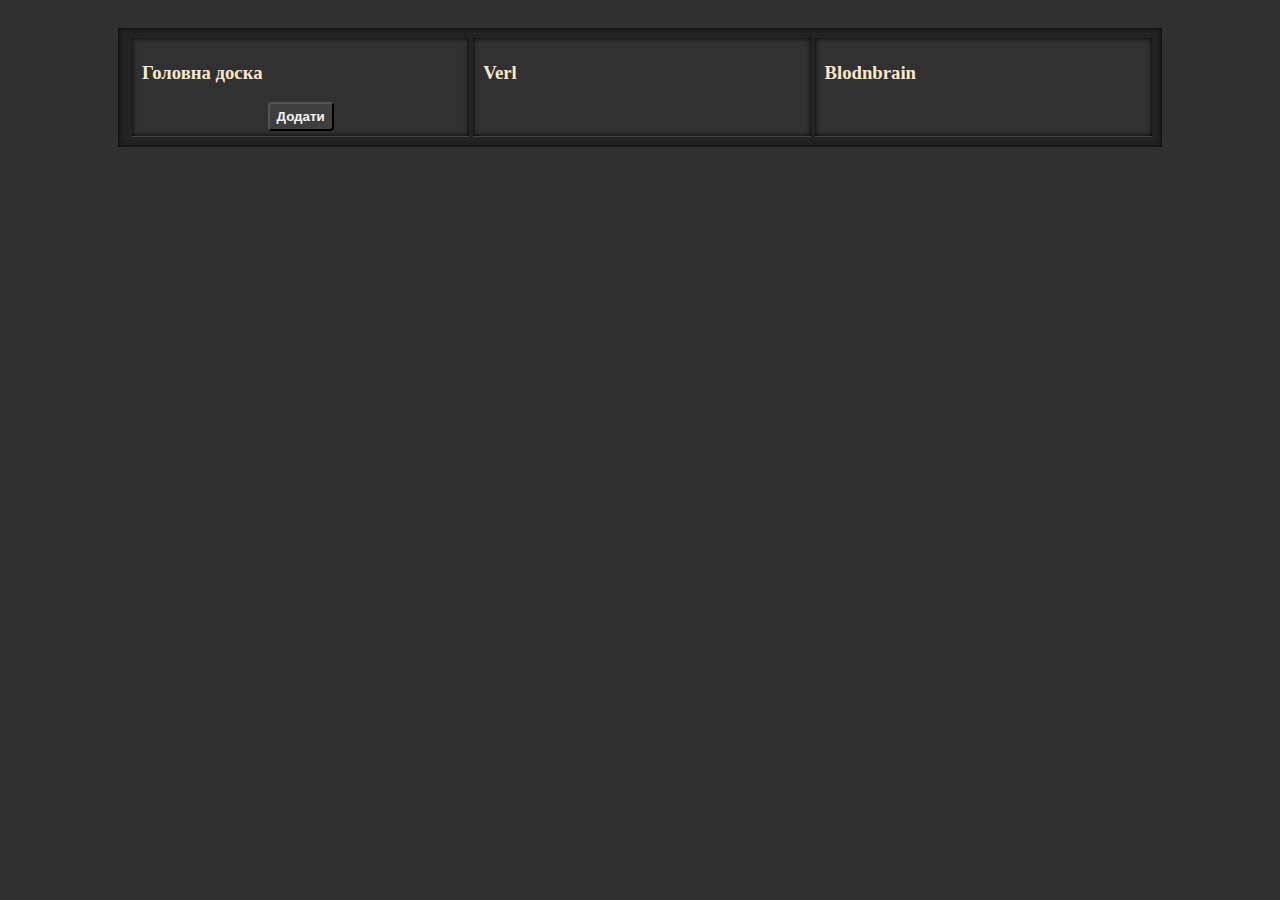
<file: index.html>
<!DOCTYPE html>
<html lang="en">
<head>
  <meta charset="UTF-8">
  <meta name="viewport" content="width=device-width, initial-scale=1.0">
  <title>Todo planner</title>
  <link rel="stylesheet" href="css/factorio.css">
  <link rel="stylesheet" href="css/main.css">
</head>
<body class="f-dark-3-neutral">
  <header>
    <div class="container">
      <!-- <a href="#">Мої схеми</a> -->
    </div>
  </header>
  <div class="container f-dark-5-bot">

    <div class="board">

    </div>

    <div class="main-tasks tasks f-dark-3-bot">
      <h3>Головна доска</h3>
      <div class="main-tasks__content" id="main-tasks"></div>
      <div class="main-tasks__button">
        <button id="openModalBtn">Додати</button>
      </div>
    </div>

    <div class="verl-tasks tasks f-dark-3-bot">
      <h3>Verl</h3>
      <div class="verl-tasks__content" id="verl-tasks"></div>
    </div>

    <div class="blondbrain-tasks tasks f-dark-3-bot">
      <h3>Blodnbrain</h3>
      <div class="blondbrain-tasks__content" id="blondbrain-tasks"></div>
    </div>
  </div>

  <!-- Модальное окно -->
  <div id="myModal" class="modal">
    <div class="modal-content f-light-3-top">
      <button class="close-modal-btn" id="closeModalBtn">X</button>
      <p><input id="form_task_title" class="f-dark-3-bot" type="text" placeholder="Назва задачі"></p>
      <p><textarea id="form_task_description" class="f-dark-3-bot" placeholder="Опис задачі"></textarea></p>
      <p>
        <select class="f-dark-3-bot" name="" id="form_task_owner" style="color: white;">
          <option value="Main">До головної</option>
          <option value="Verl">Verl</option>
          <option value="Blondbrain">Blondbrain</option>
        </select>
      </p>
      <button class="add-modal-btn" id="addTaskBtn">Додати</button>
      
    </div>
  </div>

  <script src="js/main.js"></script>
</body>
</html>
</file>
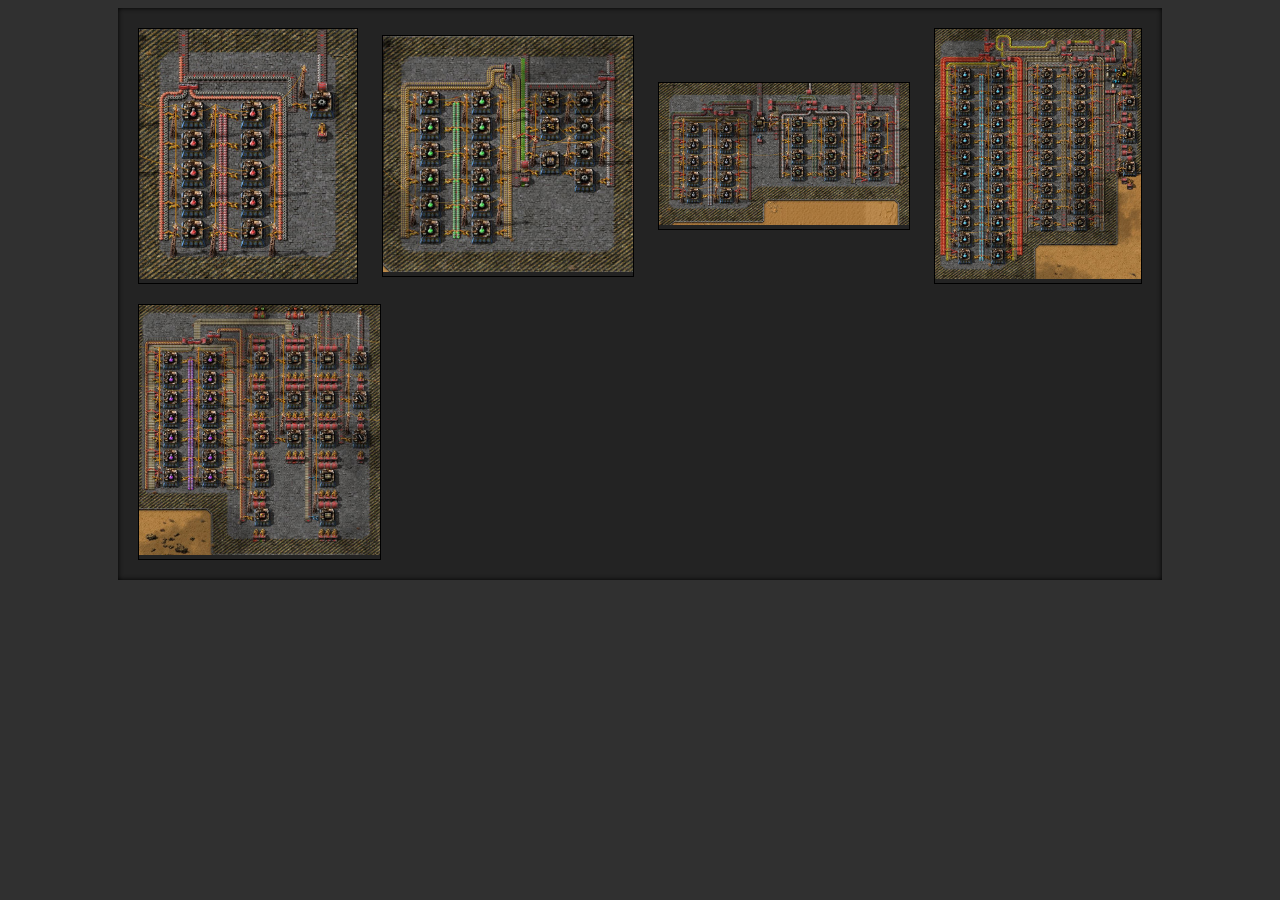
<file: blueprint/blueprints.html>
<!DOCTYPE html>
<html lang="en">
<head>
  <meta charset="UTF-8">
  <meta name="viewport" content="width=device-width, initial-scale=1.0">
  <title>Blueprints</title>
  <link rel="stylesheet" href="../css/factorio.css">
  <link rel="stylesheet" href="blueprints.css">
</head>
<body class="f-dark-3-neutral">
  <main>
    <div class="container f-dark-5-bot" id="canvas">
      
    </div>
  </main>

  <script src="js/blueprints.js"></script>
</body>
</file>
<file: css/factorio.css>
body, input, textarea{
  color: whitesmoke
}
h1, h2, h3 {
  color: #fbe6c7;
}
button{
  background: #403f40;
  color: whitesmoke;
  border-radius: 4px;
}
.f-dark-3-neutral{
  background: #303030;
}
.f-dark-5-bot{
  background: #232323;
  box-shadow: inset 0 0 5px #000000;
}
.f-dark-3-bot{
  background: #313131;
  box-shadow: inset 0 0 5px #000000;
  border-bottom: 1px solid rgb(70, 70, 70);
}
.f-light-3-top{
  background: #403f40;
  border-radius: 4px;
  border-top: 1px solid #616161;
}
</file>
<file: css/main.css>
body{
  color: #f1f1f1;
}
h1, h2, h3{
  color: #fbe6c7;
}
button{
  cursor: pointer;
  font-weight: bold;
  padding: 5px 7px;
}
textarea{
  resize: none;
}
.pointer{
  cursor: pointer;
}
.container{
  display: flex;
  justify-content: space-between;
  max-width: 1024px;
  min-width: 720px;
  margin: 0 auto;
  padding: 10px;
}
.tasks{
  padding: 5px 10px;
  width: 31%;
}
.main-tasks__button{
  display: flex;
  justify-content: center;
}

.task{
  padding: 4px 10px;
  margin: 6px 2px;
}
.task__header{
  padding: 4px 4px 8px 4px;
  font-size: 16px;
}
.task__body{
  padding: 8px;
}
.task__description{
  font-size: 14px;
  padding: 6px 8px 8px 6px;
}
.task__buttons{
  
}

.modal {
  display: none; /* Скрыто по умолчанию */
  position: fixed;
  top: 0;
  left: 0;
  width: 100%;
  height: 100%;
  background-color: rgba(0, 0, 0, 0.5); /* Полупрозрачный фон */
  justify-content: center;
  align-items: center;
}

.modal-content {
  position: relative;
  padding: 20px;
  border-radius: 8px;
  box-shadow: 0 4px 8px rgba(0, 0, 0, 0.2);
  text-align: center;
  width: 300px;
}
.modal-content input, textarea{
  padding: 5px;
}
.modal-content textarea{
  border: none;
}
.close-modal-btn{
  position: absolute;
  top: 10px;
  right: 10px;
}

/* .text-container{
  overflow: hidden;
}
.hidden-text{
  max-height: 0;
  transition: max-height 0.5s ease-in-out;
}
.text-container:hover .hidden-text{
  max-height: 200px;
} */

.accordion{
  transition: 0.4s;
}
.panel {
  /* padding: 0 18px; */
  max-height: 0;
  overflow: hidden;
  transition: max-height 0.2s ease-out;
}
</file>
<file: blueprint/blueprints.css>
body{
  color: #f1f1f1;
}
h1, h2, h3{
  color: #fbe6c7;
}
button{
  cursor: pointer;
  font-weight: bold;
  padding: 5px 7px;
}
textarea{
  resize: none;
}
.pointer{
  cursor: pointer;
}
.container{
  display: flex;
  justify-content: space-between;
  flex-wrap: wrap;
  max-width: 1024px;
  min-width: 720px;
  margin: 0 auto;
  padding: 10px;
}
.blueprint{
  padding: 10px;
  display: flex;
  justify-content: center;
  align-items: center;
}  
.blueprint__img{
  border: 1px solid black;
}
.blueprint__img:hover{
  cursor: pointer;
  border: 1px solid white;
}
.blueprint__img img{
  max-height: 250px;
  max-width: 250px;
}
.blueprint__description{}
</file>
